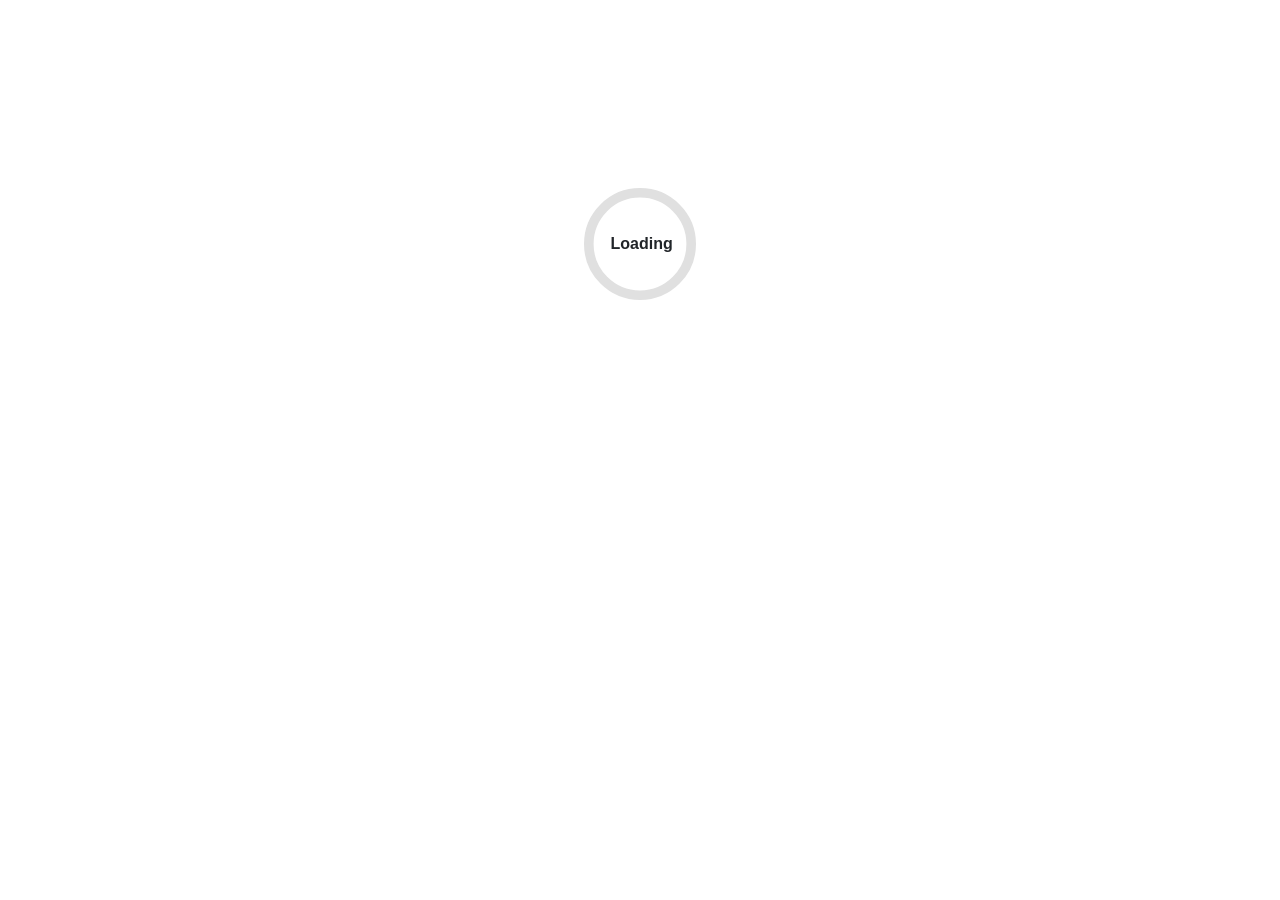
<file: index.html>
<!DOCTYPE html>
<html lang="en">

<head>
    <meta charset="utf-8" />
    <meta name="viewport" content="width=device-width, initial-scale=1.0" />
    <title>BlazorApp1</title>
    <base href="https://amaurysp026.github.io/amaurys/" />
    <link href="_framework/dotnet.0iwr4whz49.js" rel="preload" as="script" fetchpriority="high" crossorigin="anonymous" integrity="sha256-uE6m02+u0uPR6iz7YBPb9ABsyqzDLNUi+op2onb7MPA=" />
    <link rel="stylesheet" href="lib/bootstrap/dist/css/bootstrap.min.css" />
    <link rel="stylesheet" href="css/app.css" />
    <link rel="icon" type="image/png" href="favicon.png" />
    <link href="BlazorApp1.styles.css" rel="stylesheet" />
    <script type="importmap">{
  "imports": {
    "./_framework/blazor.webassembly.js": "./_framework/blazor.webassembly.66stpp682q.js",
    "./_framework/dotnet.js": "./_framework/dotnet.0iwr4whz49.js",
    "./_framework/dotnet.native.js": "./_framework/dotnet.native.1bo0jcjg8s.js",
    "./_framework/dotnet.runtime.js": "./_framework/dotnet.runtime.peu2mfb29t.js"
  },
  "scopes": {},
  "integrity": {
    "./_framework/blazor.webassembly.66stpp682q.js": "sha256-3lCWrko3zwspV40aQhs2S/IMkRSarnHRKIdkHhuXIBA=",
    "./_framework/blazor.webassembly.js": "sha256-3lCWrko3zwspV40aQhs2S/IMkRSarnHRKIdkHhuXIBA=",
    "./_framework/dotnet.0iwr4whz49.js": "sha256-uE6m02+u0uPR6iz7YBPb9ABsyqzDLNUi+op2onb7MPA=",
    "./_framework/dotnet.js": "sha256-uE6m02+u0uPR6iz7YBPb9ABsyqzDLNUi+op2onb7MPA=",
    "./_framework/dotnet.native.1bo0jcjg8s.js": "sha256-87EuQj57WZ7vrCG+YrO8F6rhSIC93zlr3szr9cDoI2U=",
    "./_framework/dotnet.native.js": "sha256-87EuQj57WZ7vrCG+YrO8F6rhSIC93zlr3szr9cDoI2U=",
    "./_framework/dotnet.runtime.js": "sha256-cajUr4vA/MpLPWj3omULUOwEQw3i8CE2n8AmDheqWBM=",
    "./_framework/dotnet.runtime.peu2mfb29t.js": "sha256-cajUr4vA/MpLPWj3omULUOwEQw3i8CE2n8AmDheqWBM="
  }
}</script>
</head>

<body>
    <div id="app">
        <svg class="loading-progress">
            <circle r="40%" cx="50%" cy="50%" />
            <circle r="40%" cx="50%" cy="50%" />
        </svg>
        <div class="loading-progress-text"></div>
    </div>

    <div id="blazor-error-ui">
        An unhandled error has occurred.
        <a href="." class="reload">Reload</a>
        <span class="dismiss">🗙</span>
    </div>
    <script src="_framework/blazor.webassembly.66stpp682q.js"></script>
</body>

</html>
</file>
<file: css/app.css>
html, body {
    font-family: 'Helvetica Neue', Helvetica, Arial, sans-serif;
}

h1:focus {
    outline: none;
}

a, .btn-link {
    color: #0071c1;
}

.btn-primary {
    color: #fff;
    background-color: #1b6ec2;
    border-color: #1861ac;
}

.btn:focus, .btn:active:focus, .btn-link.nav-link:focus, .form-control:focus, .form-check-input:focus {
  box-shadow: 0 0 0 0.1rem white, 0 0 0 0.25rem #258cfb;
}

.content {
    padding-top: 1.1rem;
}

.valid.modified:not([type=checkbox]) {
    outline: 1px solid #26b050;
}

.invalid {
    outline: 1px solid red;
}

.validation-message {
    color: red;
}

#blazor-error-ui {
    color-scheme: light only;
    background: lightyellow;
    bottom: 0;
    box-shadow: 0 -1px 2px rgba(0, 0, 0, 0.2);
    box-sizing: border-box;
    display: none;
    left: 0;
    padding: 0.6rem 1.25rem 0.7rem 1.25rem;
    position: fixed;
    width: 100%;
    z-index: 1000;
}

    #blazor-error-ui .dismiss {
        cursor: pointer;
        position: absolute;
        right: 0.75rem;
        top: 0.5rem;
    }

.blazor-error-boundary {
    background: url([data-uri]) no-repeat 1rem/1.8rem, #b32121;
    padding: 1rem 1rem 1rem 3.7rem;
    color: white;
}

    .blazor-error-boundary::after {
        content: "An error has occurred."
    }

.loading-progress {
    position: absolute;
    display: block;
    width: 8rem;
    height: 8rem;
    inset: 20vh 0 auto 0;
    margin: 0 auto 0 auto;
}

    .loading-progress circle {
        fill: none;
        stroke: #e0e0e0;
        stroke-width: 0.6rem;
        transform-origin: 50% 50%;
        transform: rotate(-90deg);
    }

        .loading-progress circle:last-child {
            stroke: #1b6ec2;
            stroke-dasharray: calc(3.141 * var(--blazor-load-percentage, 0%) * 0.8), 500%;
            transition: stroke-dasharray 0.05s ease-in-out;
        }

.loading-progress-text {
    position: absolute;
    text-align: center;
    font-weight: bold;
    inset: calc(20vh + 3.25rem) 0 auto 0.2rem;
}

    .loading-progress-text:after {
        content: var(--blazor-load-percentage-text, "Loading");
    }

code {
    color: #c02d76;
}

.form-floating > .form-control-plaintext::placeholder, .form-floating > .form-control::placeholder {
    color: var(--bs-secondary-color);
    text-align: end;
}

.form-floating > .form-control-plaintext:focus::placeholder, .form-floating > .form-control:focus::placeholder {
    text-align: start;
}
</file>
<file: BlazorApp1.styles.css>
/* /Layout/MainLayout.razor.rz.scp.css */
.page[b-5383j6hyu8] {
    position: relative;
    display: flex;
    flex-direction: column;
}

main[b-5383j6hyu8] {
    flex: 1;
}

.sidebar[b-5383j6hyu8] {
    background-image: linear-gradient(180deg, rgb(5, 39, 103) 0%, #3a0647 70%);
}

.top-row[b-5383j6hyu8] {
    background-color: #f7f7f7;
    border-bottom: 1px solid #d6d5d5;
    justify-content: flex-end;
    height: 3.5rem;
    display: flex;
    align-items: center;
}

    .top-row[b-5383j6hyu8]  a, .top-row[b-5383j6hyu8]  .btn-link {
        white-space: nowrap;
        margin-left: 1.5rem;
        text-decoration: none;
    }

    .top-row[b-5383j6hyu8]  a:hover, .top-row[b-5383j6hyu8]  .btn-link:hover {
        text-decoration: underline;
    }

    .top-row[b-5383j6hyu8]  a:first-child {
        overflow: hidden;
        text-overflow: ellipsis;
    }

@media (max-width: 640.98px) {
    .top-row[b-5383j6hyu8] {
        justify-content: space-between;
    }

    .top-row[b-5383j6hyu8]  a, .top-row[b-5383j6hyu8]  .btn-link {
        margin-left: 0;
    }
}

@media (min-width: 641px) {
    .page[b-5383j6hyu8] {
        flex-direction: row;
    }

    .sidebar[b-5383j6hyu8] {
        width: 250px;
        height: 100vh;
        position: sticky;
        top: 0;
    }

    .top-row[b-5383j6hyu8] {
        position: sticky;
        top: 0;
        z-index: 1;
    }

    .top-row.auth[b-5383j6hyu8]  a:first-child {
        flex: 1;
        text-align: right;
        width: 0;
    }

    .top-row[b-5383j6hyu8], article[b-5383j6hyu8] {
        padding-left: 2rem !important;
        padding-right: 1.5rem !important;
    }
}
/* /Layout/NavMenu.razor.rz.scp.css */
.navbar-toggler[b-da4la3n260] {
    background-color: rgba(255, 255, 255, 0.1);
}

.top-row[b-da4la3n260] {
    min-height: 3.5rem;
    background-color: rgba(0,0,0,0.4);
}

.navbar-brand[b-da4la3n260] {
    font-size: 1.1rem;
}

.bi[b-da4la3n260] {
    display: inline-block;
    position: relative;
    width: 1.25rem;
    height: 1.25rem;
    margin-right: 0.75rem;
    top: -1px;
    background-size: cover;
}

.bi-house-door-fill-nav-menu[b-da4la3n260] {
    background-image: url("data:image/svg+xml,%3Csvg xmlns='http://www.w3.org/2000/svg' width='16' height='16' fill='white' class='bi bi-house-door-fill' viewBox='0 0 16 16'%3E%3Cpath d='M6.5 14.5v-3.505c0-.245.25-.495.5-.495h2c.25 0 .5.25.5.5v3.5a.5.5 0 0 0 .5.5h4a.5.5 0 0 0 .5-.5v-7a.5.5 0 0 0-.146-.354L13 5.793V2.5a.5.5 0 0 0-.5-.5h-1a.5.5 0 0 0-.5.5v1.293L8.354 1.146a.5.5 0 0 0-.708 0l-6 6A.5.5 0 0 0 1.5 7.5v7a.5.5 0 0 0 .5.5h4a.5.5 0 0 0 .5-.5Z'/%3E%3C/svg%3E");
}

.bi-plus-square-fill-nav-menu[b-da4la3n260] {
    background-image: url("data:image/svg+xml,%3Csvg xmlns='http://www.w3.org/2000/svg' width='16' height='16' fill='white' class='bi bi-plus-square-fill' viewBox='0 0 16 16'%3E%3Cpath d='M2 0a2 2 0 0 0-2 2v12a2 2 0 0 0 2 2h12a2 2 0 0 0 2-2V2a2 2 0 0 0-2-2H2zm6.5 4.5v3h3a.5.5 0 0 1 0 1h-3v3a.5.5 0 0 1-1 0v-3h-3a.5.5 0 0 1 0-1h3v-3a.5.5 0 0 1 1 0z'/%3E%3C/svg%3E");
}

.bi-list-nested-nav-menu[b-da4la3n260] {
    background-image: url("data:image/svg+xml,%3Csvg xmlns='http://www.w3.org/2000/svg' width='16' height='16' fill='white' class='bi bi-list-nested' viewBox='0 0 16 16'%3E%3Cpath fill-rule='evenodd' d='M4.5 11.5A.5.5 0 0 1 5 11h10a.5.5 0 0 1 0 1H5a.5.5 0 0 1-.5-.5zm-2-4A.5.5 0 0 1 3 7h10a.5.5 0 0 1 0 1H3a.5.5 0 0 1-.5-.5zm-2-4A.5.5 0 0 1 1 3h10a.5.5 0 0 1 0 1H1a.5.5 0 0 1-.5-.5z'/%3E%3C/svg%3E");
}

.nav-item[b-da4la3n260] {
    font-size: 0.9rem;
    padding-bottom: 0.5rem;
}

    .nav-item:first-of-type[b-da4la3n260] {
        padding-top: 1rem;
    }

    .nav-item:last-of-type[b-da4la3n260] {
        padding-bottom: 1rem;
    }

    .nav-item[b-da4la3n260]  a {
        color: #d7d7d7;
        border-radius: 4px;
        height: 3rem;
        display: flex;
        align-items: center;
        line-height: 3rem;
    }

.nav-item[b-da4la3n260]  a.active {
    background-color: rgba(255,255,255,0.37);
    color: white;
}

.nav-item[b-da4la3n260]  a:hover {
    background-color: rgba(255,255,255,0.1);
    color: white;
}

@media (min-width: 641px) {
    .navbar-toggler[b-da4la3n260] {
        display: none;
    }

    .collapse[b-da4la3n260] {
        /* Never collapse the sidebar for wide screens */
        display: block;
    }

    .nav-scrollable[b-da4la3n260] {
        /* Allow sidebar to scroll for tall menus */
        height: calc(100vh - 3.5rem);
        overflow-y: auto;
    }
}
</file>
